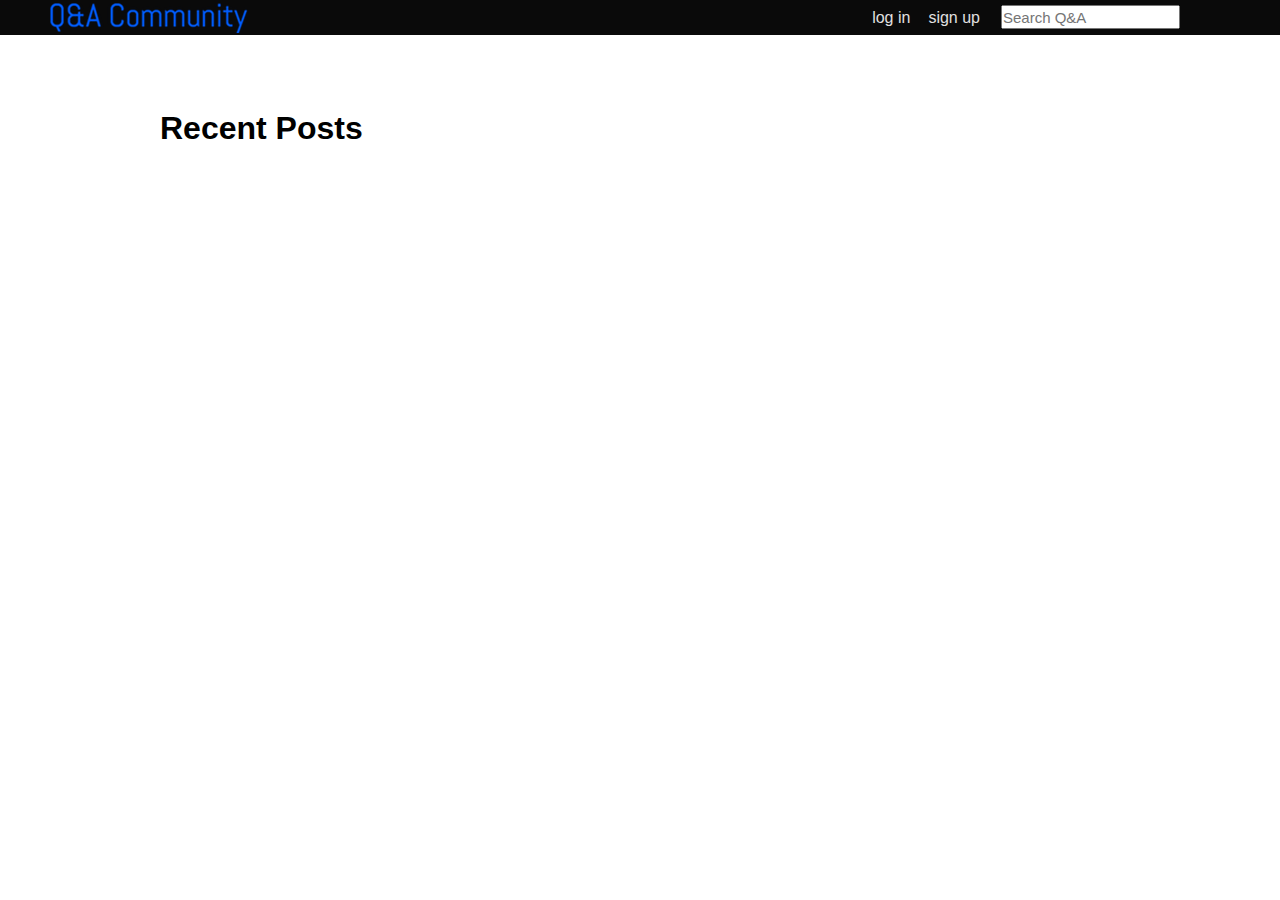
<file: html/index.html>
<!DOCTYPE html>
<html lang="en">
<head>
    <meta charset="utf-8">
    <meta name="viewport" content="width=device-width, initial-scale=1.0, maximum-scale=1.0">
    <meta name="description" content="stack index">
    <meta name="author" content="Riggs">

    <!--favicon icon-->
    <link rel="icon" type="image/png" href="../img/qmark.png">
    <link href="../css/style.css" rel="stylesheet">
    
    <!-- <script src="http://cdnjs.cloudflare.com/ajax/libs/mustache.js/0.7.0/mustache.min.js"></script> -->
	<script src="http://cdnjs.cloudflare.com/ajax/libs/jquery/1.8.2/jquery.min.js"></script>
    <title>Q&A Community</title>
 
 </head>
 <body>
	<div class ="wrapper">
		
		<!-- header start -->
		<div class="header">
			<a href = "index.html"><img class="logo-brand" src="../img/logo.png" alt=""/>

			<div class="menu-items">
				<a href = "login.html" class="login-link">log in</a>
				<a href = "register.html" class="login-link">sign up</a>
				
				<div class="search-container">
                	<form id="search" action="/search" method="get" autocomplete="off">
                    	<input name="q" type="text" placeholder="Search Q&amp;A" value="" tabindex="1" autocomplete="off" maxlength="240">
                	</form>
                </div>
			</div>
		</div>
		<!-- header end -->
		
		<!-- body start -->
		<div class="contentWrapper">
			<h1> Recent Posts </h1>
		</div>
		<!-- body end -->
	</div>
 
	<!-- scripts -->
	<script src="../js/questions.js"></script>
	<script src="../js/scripts.js"></script>
 </body>
 </html>
</file>
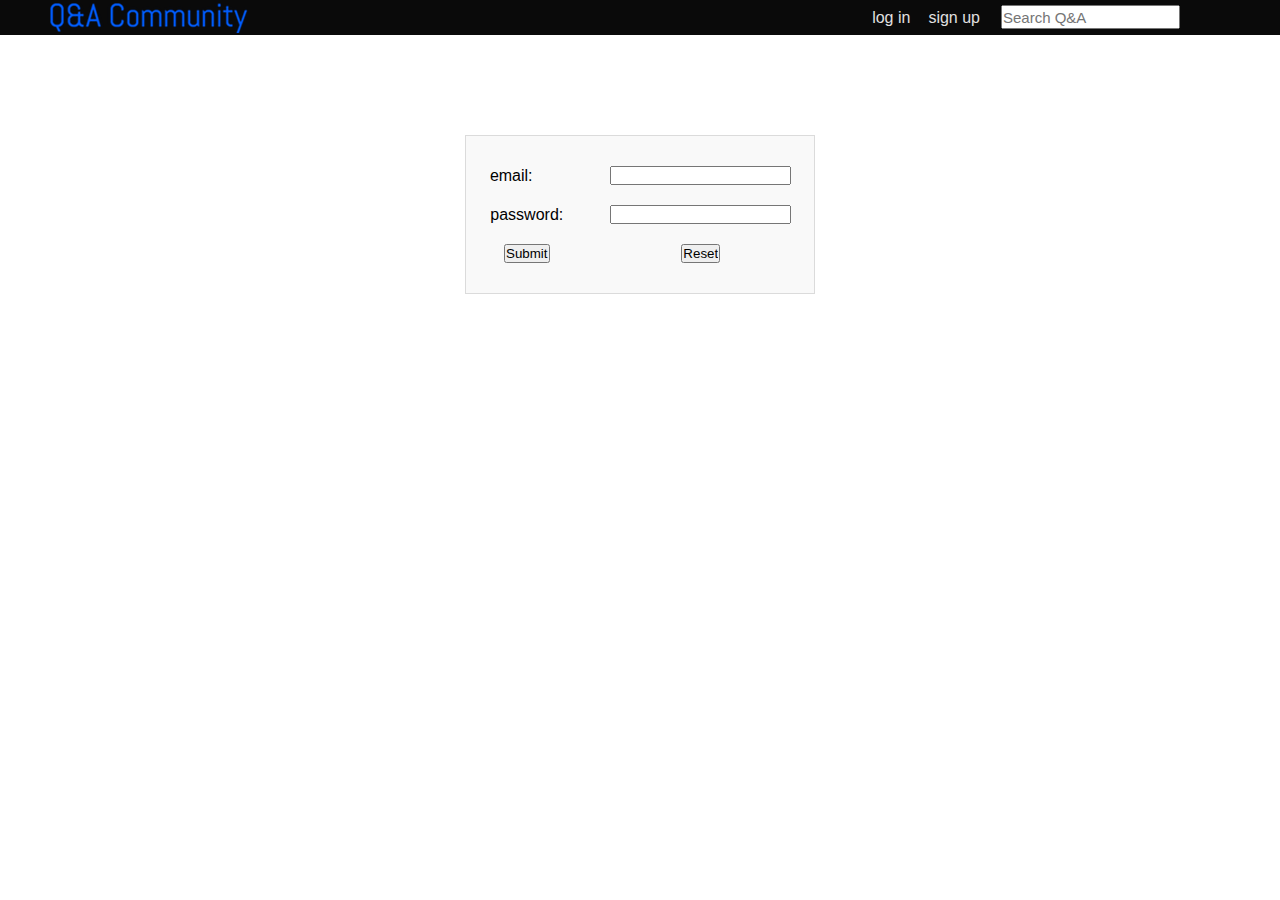
<file: html/login.html>
<!DOCTYPE html>
<html lang="en">
<head>
    <meta charset="UTF-8">
    <title>Login</title>
    <link rel="icon" type="image/png" href="../img/qmark.png">
    <link href="../css/logandsign.css" rel="stylesheet">
</head>
<body>
<div class ="wrapper">

    <!-- header start -->
    <div class="header">
        <a href = "index.html"><img class="logo-brand" src="../img/logo.png" alt=""/>

            <div class="menu-items">
                <a href = "" class="login-link">log in</a>
                <a href = "" class="login-link">sign up</a>

                <div class="search-container">
                    <form id="search" action="/search" method="get" autocomplete="off">
                        <input name="q" type="text" placeholder="Search Q&amp;A" value="" tabindex="1" autocomplete="off" maxlength="240">
                    </form>
                </div>
            </div>
    </div>
</div>
    <!-- header end -->
<div class="content">
    <div class="login">
            <table cellpadding="0" cellspacing="0">
                <form action="successful.html" method="get">
                    <tr>
                        <td colspan="3" height="30px">
                        </td>
                    </tr>
                    <tr>
                        <td width="220px">
                            <p>email:&nbsp;&nbsp;&nbsp;&nbsp;&nbsp;&nbsp;&nbsp;</p>
                        </td>
                        <td width="320px">
                            <input type="text" name="email" id="email" />
                        </td>
                    </tr>
                    <tr>
                        <td colspan="3" height="20px">
                        </td>
                    </tr>
                    <tr>
                        <td>
                            <p>password:</p>
                        </td>
                        <td>
                            <input type="password" name="password" id="pwd" />
                        </td>
                    </tr>
                    <tr>
                        <td colspan="3" height="20px">
                        </td>
                    </tr>
                    <tr>
                        <td>
                            <input type="submit" value="Submit" class="btn"/>
                        </td>
                        <td>
                            <input type="reset" name="Reset" value="Reset" class="btn"/>
                        </td>

                    </tr>
                    <tr>
                        <td colspan="3" height="30px">
                        </td>
                    </tr>
                </form>
            </table>
        </div>
    </div>

</div>


</body>
</html>
</file>
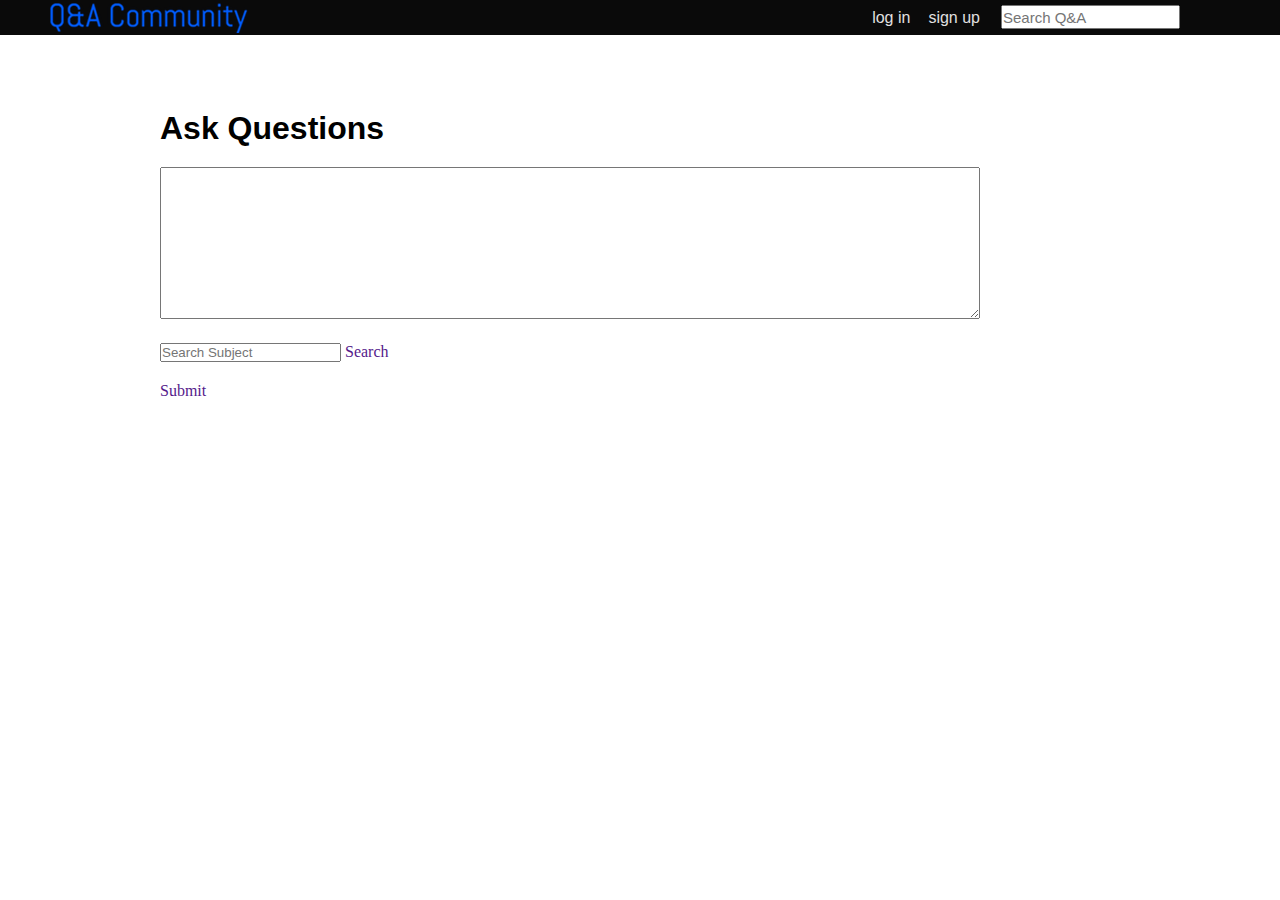
<file: html/posting.html>
<!DOCTYPE html>
<html lang="en">
<head>
    <meta charset="utf-8">
    <meta name="viewport" content="width=device-width, initial-scale=1.0, maximum-scale=1.0">
    <meta name="description" content="stack index">
    <meta name="author" content="Riggs">

     <!--favicon icon-->
    <link rel="icon" type="../image/png" href="../img/qmark.png">
    <link href="../css/poststyle.css"  rel="stylesheet">
    
    <!-- <script src="http://cdnjs.cloudflare.com/ajax/libs/mustache.js/0.7.0/mustache.min.js"></script> -->
	

    
    <title>Post new Question</title>
 
 </head>
 <body>
	<div class ="wrapper">
		
		<div class="header">
			<a href = "index.html"><img class="logo-brand" src="../img/logo.png" alt=""/>

			<div class="menu-items">
				<a href = "" class="login-link">log in</a>
				<a href = "" class="login-link">sign up</a>
				
				<div class="search-container">
                	<form id="search" action="/search" method="get" autocomplete="off">
                    	<input name="q" type="text" placeholder="Search Q&amp;A" value="" tabindex="1" autocomplete="off" maxlength="240">
                	</form>
                </div>
			</div>
		</div>
		
		<div class="post-head-wrapper">
			<h1> Ask Questions </h1>

		</div>
		<div class="posting-wrapper">
			<textarea rows="10" cols="100">
			</textarea>

		</div>
		<div class="subject-wrapper">
			<form id="sub-search" action="/search" method="get" autocomplete="off">
                    	<input name="q" type="text" placeholder="Search Subject" value="" tabindex="1" autocomplete="off" maxlength="240">
                    	<a href = "" class="subject-search">Search</a>  	
            </form> 

		</div>
		<div class="submit-button">
			<a href = "" class="submit-link">Submit</a>
		</div>
 
	
 </body>
 </html>
</file>
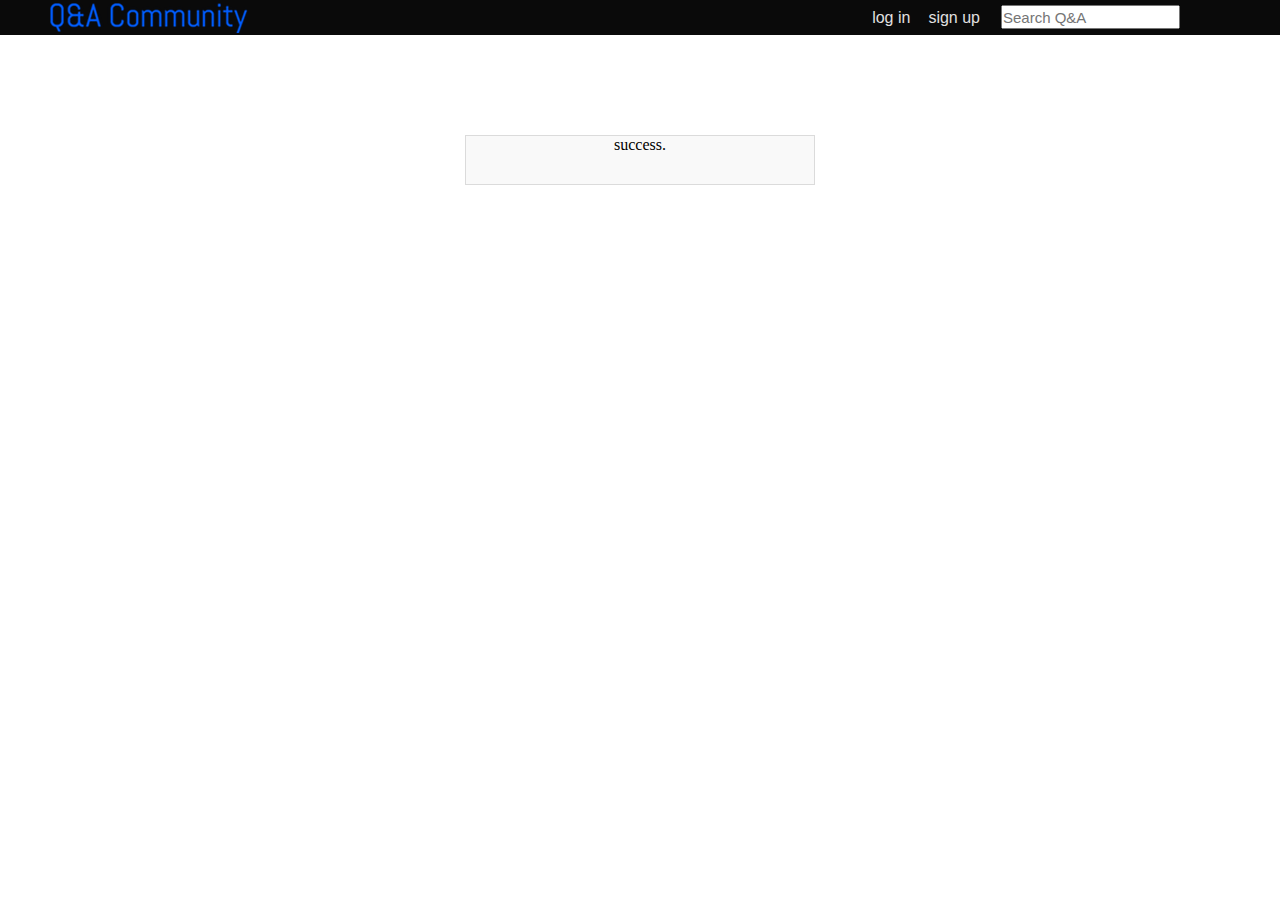
<file: html/successful.html>
<!DOCTYPE html>
<html lang="en">
<head>
    <meta charset="UTF-8">
    <title>Success</title>
    <link rel="icon" type="image/png" href="../img/qmark.png">
    <link href="../css/logandsign.css" rel="stylesheet">
</head>
<body>
<div class ="wrapper">

    <!-- header start -->
    <div class="header">
        <a href = "index.html"><img class="logo-brand" src="../img/logo.png" alt=""/>

            <div class="menu-items">
                <a href = "" class="login-link">log in</a>
                <a href = "" class="login-link">sign up</a>

                <div class="search-container">
                    <form id="search" action="/search" method="get" autocomplete="off">
                        <input name="q" type="text" placeholder="Search Q&amp;A" value="" tabindex="1" autocomplete="off" maxlength="240">
                    </form>
                </div>
            </div>
    </div>
</div>
    <!-- header end -->
<div class="content">
    <div class="login">
        <table cellpadding="0" cellspacing="0">
            <form action="" method="get">
                <tr height="30px">
                </tr>
                <tr>
                    success.
                </tr>
            </form>
        </table>
    </div>
</div>
<script src="../js/success.js"></script>


</body>
</html>
</file>
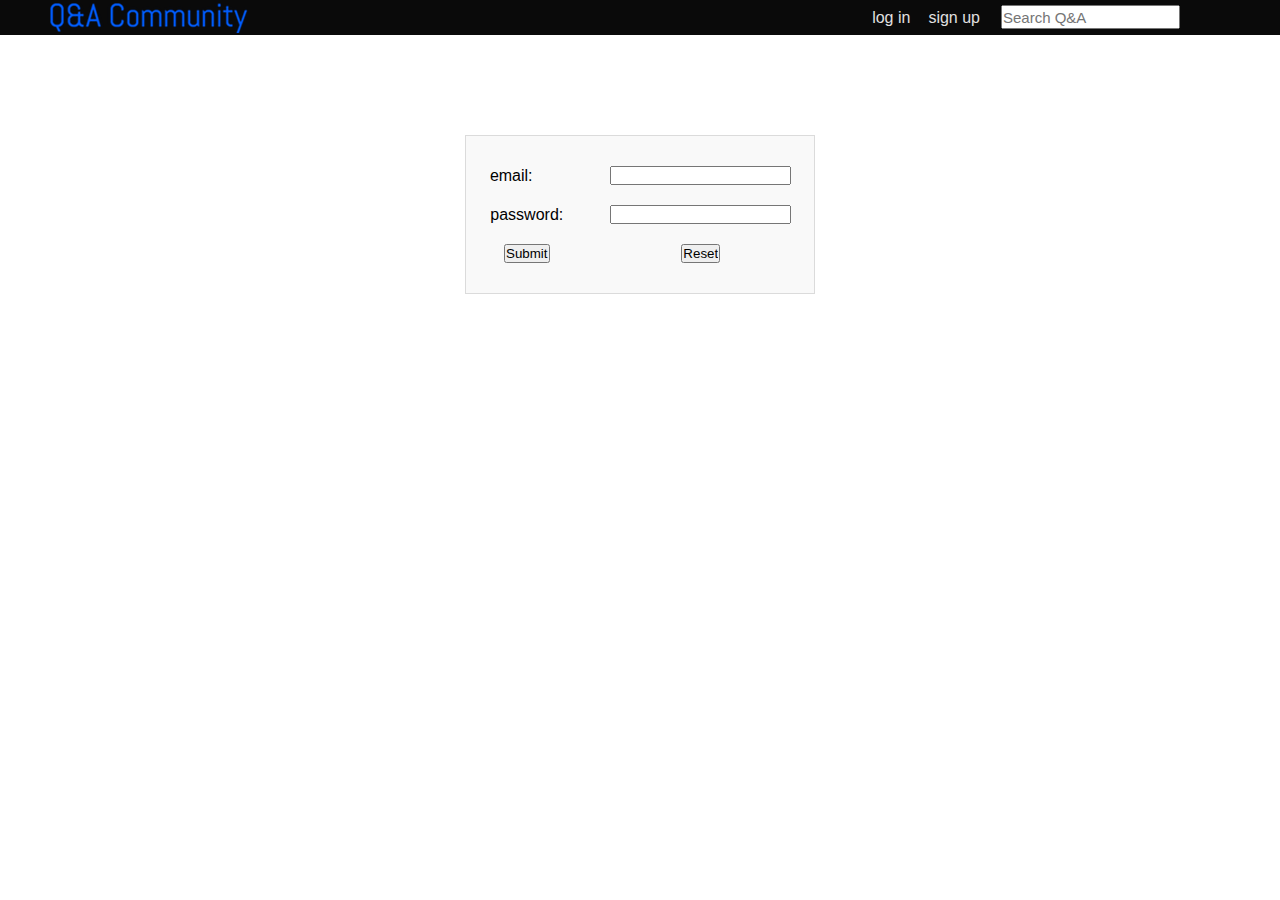
<file: site/html/login.html>
<!DOCTYPE html>
<html lang="en">
<head>
    <meta charset="UTF-8">
    <title>Login</title>
    <link rel="icon" type="image/png" href="../img/qmark.png">
    <link href="../css/logandsign.css" rel="stylesheet">
</head>
<body>
<div class ="wrapper">

    <!-- header start -->
    <div class="header">
        <a href = "index.html"><img class="logo-brand" src="../img/logo.png" alt=""/>

            <div class="menu-items">
                <a href = "login.html" class="login-link">log in</a>
                <a href = "register.html" class="login-link">sign up</a>

                <div class="search-container">
                    <form id="search" action="/search" method="get" autocomplete="off">
                        <input name="q" type="text" placeholder="Search Q&amp;A" value="" tabindex="1" autocomplete="off" maxlength="240">
                    </form>
                </div>
            </div>
    </div>
</div>
    <!-- header end -->
<div class="content">
    <div class="login">
            <table cellpadding="0" cellspacing="0">
                <form action="successful.html" method="get">
                    <tr>
                        <td colspan="3" height="30px">
                        </td>
                    </tr>
                    <tr>
                        <td width="220px">
                            <p>email:&nbsp;&nbsp;&nbsp;&nbsp;&nbsp;&nbsp;&nbsp;</p>
                        </td>
                        <td width="320px">
                            <input type="text" name="email" id="email" />
                        </td>
                    </tr>
                    <tr>
                        <td colspan="3" height="20px">
                        </td>
                    </tr>
                    <tr>
                        <td>
                            <p>password:</p>
                        </td>
                        <td>
                            <input type="password" name="password" id="pwd" />
                        </td>
                    </tr>
                    <tr>
                        <td colspan="3" height="20px">
                        </td>
                    </tr>
                    <tr>
                        <td>
                            <input type="submit" value="Submit" class="btn"/>
                        </td>
                        <td>
                            <input type="reset" name="Reset" value="Reset" class="btn"/>
                        </td>

                    </tr>
                    <tr>
                        <td colspan="3" height="30px">
                        </td>
                    </tr>
                </form>
            </table>
        </div>
    </div>

</div>


</body>
</html>
</file>
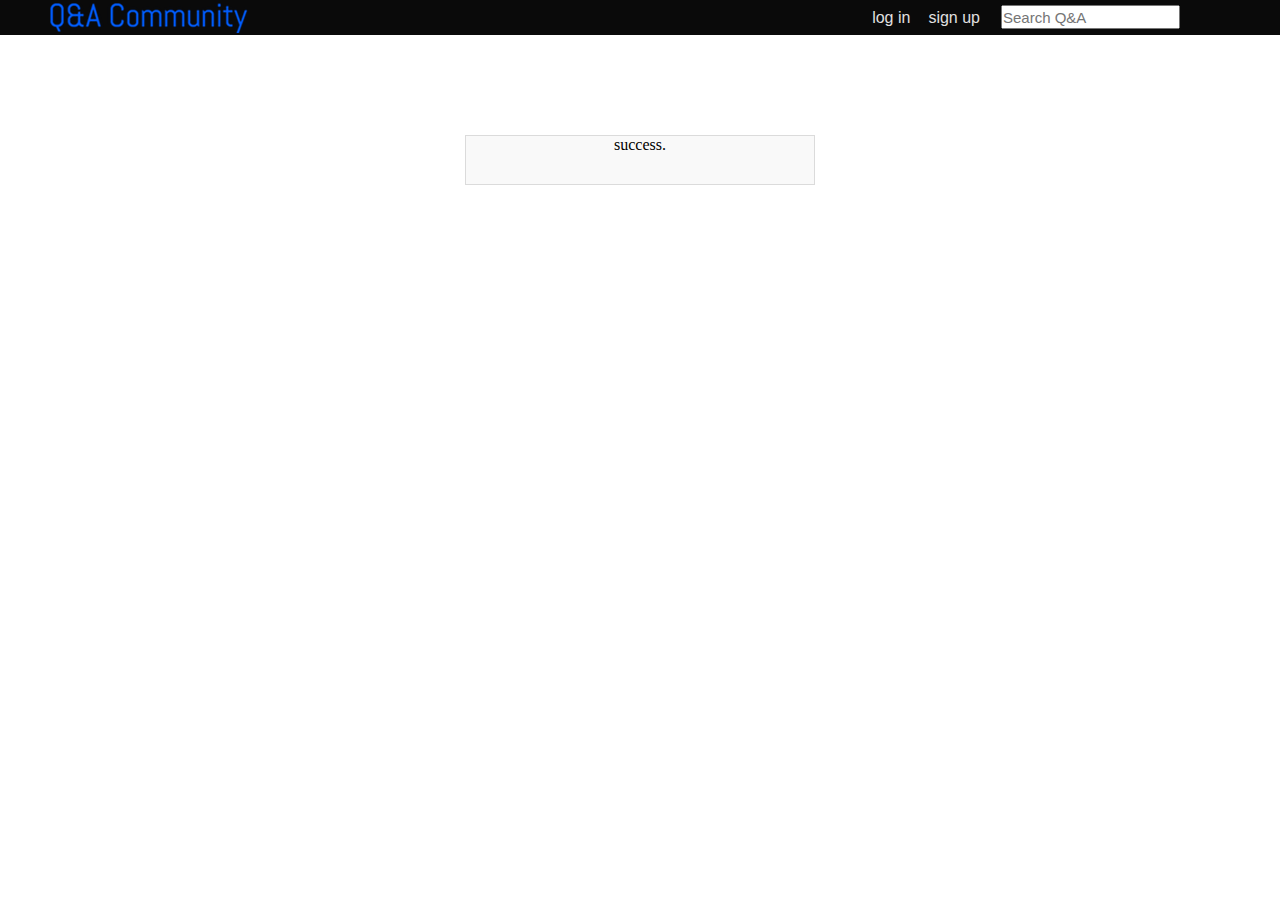
<file: site/html/successful.html>
<!DOCTYPE html>
<html lang="en">
<head>
    <meta charset="UTF-8">
    <title>Success</title>
    <link rel="icon" type="image/png" href="../img/qmark.png">
    <link href="../css/logandsign.css" rel="stylesheet">
</head>
<body>
<div class ="wrapper">

    <!-- header start -->
    <div class="header">
        <a href = "index.html"><img class="logo-brand" src="../img/logo.png" alt=""/>

            <div class="menu-items">
                <a href = "" class="login-link">log in</a>
                <a href = "" class="login-link">sign up</a>

                <div class="search-container">
                    <form id="search" action="/search" method="get" autocomplete="off">
                        <input name="q" type="text" placeholder="Search Q&amp;A" value="" tabindex="1" autocomplete="off" maxlength="240">
                    </form>
                </div>
            </div>
        </a>
    </div>
</div>
    <!-- header end -->
<div class="content">
    <div class="login">
        <table cellpadding="0" cellspacing="0">
            <form action="" method="get">
                <tr height="30px">
                </tr>
                <tr>
                    success.
                </tr>
            </form>
        </table>
    </div>
</div>
<script src="../js/success.js"></script>


</body>
</html>
</file>
<file: css/logandsign.css>
h1,h2,h3,h4,h5,h6,p,th{
    font-family: helvetica;
}

*{
    margin: 0;
    padding: 0;
}

a{
    text-decoration: none;
}
/* ----------------------------------------------------------------
	header
-----------------------------------------------------------------*/

.header{
    width: 100%;
    background: rgba(10,10,10, 1) !important;
    height: 35px;
}

.logo-brand{
    float: left;
    padding-left: 50px;
    padding-top: 3px;
}

.menu-items{
    display: inline-block;
    position: absolute;
    right: 100px;
    margin-top:5px;
}

.search-container{
    display: inline-block;
    padding-left: 10px;
}

.search-container form{
    margin: 0;
    padding: 0;
}

.search-container input[type=text]{
    height: 20px;
    width: 175px;
    font-size: 15px;
}

.menu-items a{
    padding: 7px;
}

.login-link{
    color: #e0e0e0;
    font-family: helvetica;
}

.highlighted{
    color:#6495ED;
}


.content{
    width:350px;
    height: auto;
    margin: 0 auto;
    padding-top: 100px;
}

.topic{
    /*background: url();*/
    width:350px;
    height:54px;

}

.login{

    border:1px solid #DBDBDB;
    background: #F9F9F9;
    text-align: center;

}
</file>
<file: css/poststyle.css>
h1,h2,h3,h4,h5,h6{
	font-family: helvetica;
}

*{
margin: 0;
padding: 0;
}

a{
	text-decoration: none;
}

.header{
    width: 100%;
    background: rgba(10,10,10, 1) !important;
    height: 35px;
}

.logo-brand{
	float: left;
	padding-left: 50px;
	padding-top: 3px;
}

.menu-items{
	display: inline-block;
	position: absolute;
	right: 100px;
	margin-top:5px;
}

.search-container{
	display: inline-block;
	padding-left: 10px;
}

.search-container form{
	margin: 0;
	padding: 0;
}

.search-container input[type=text]{
	height: 20px;
	width: 175px;
	font-size: 15px;
}

.menu-items a{
	padding: 7px;	
}

.login-link{
	color: #e0e0e0;
	font-family: helvetica;
}

.highlighted{
	color:#6495ED;
}
/*-------body ---------*/

.post-head-wrapper{
	margin: 0 auto;
	width: 960px;
	padding-top:75px;
}
.posting-wrapper{
	margin: 0 auto;
	width: 960px;
	padding-top:20px;

}
.subject-wrapper{
	margin: 0 auto;
	width: 960px;
	padding-top:20px;

}
.submit-button{
	margin: 0 auto;
	width: 960px;
	padding-top:20px;
}
</file>
<file: site/css/logandsign.css>
h1,h2,h3,h4,h5,h6,p,th{
    font-family: helvetica;
}

*{
    margin: 0;
    padding: 0;
}

a{
    text-decoration: none;
}
/* ----------------------------------------------------------------
	header
-----------------------------------------------------------------*/

.header{
    width: 100%;
    background: rgba(10,10,10, 1) !important;
    height: 35px;
}

.logo-brand{
    float: left;
    padding-left: 50px;
    padding-top: 3px;
}

.menu-items{
    display: inline-block;
    position: absolute;
    right: 100px;
    margin-top:5px;
}

.search-container{
    display: inline-block;
    padding-left: 10px;
}

.search-container form{
    margin: 0;
    padding: 0;
}

.search-container input[type=text]{
    height: 20px;
    width: 175px;
    font-size: 15px;
}

.menu-items a{
    padding: 7px;
}

.login-link{
    color: #e0e0e0;
    font-family: helvetica;
}

.highlighted{
    color:#6495ED;
}


.content{
    width:350px;
    height: auto;
    margin: 0 auto;
    padding-top: 100px;
}

.topic{
    /*background: url();*/
    width:350px;
    height:54px;

}

.login{

    border:1px solid #DBDBDB;
    background: #F9F9F9;
    text-align: center;

}
</file>
<file: css/style.css>
/*------------------------------------------------------------------
Common Stylesheet

Project:   Stack Overflow Clone
Build:     Bootstrap 3 +
Author:    Thomas Riggs

-------------------------------------------------------------------*/
h1,h2,h3,h4,h5,h6{
	font-family: helvetica;
}

*{
margin: 0;
padding: 0;
}

a{
	text-decoration: none;
}
/* ----------------------------------------------------------------
	header
-----------------------------------------------------------------*/
 
.header{
    width: 100%;
    background: rgba(10,10,10, 1) !important;
    height: 35px;
}

.logo-brand{
	float: left;
	padding-left: 50px;
	padding-top: 3px;
}

.menu-items{
	display: inline-block;
	position: absolute;
	right: 100px;
	margin-top:5px;
}

.search-container{
	display: inline-block;
	padding-left: 10px;
}

.search-container form{
	margin: 0;
	padding: 0;
}

.search-container input[type=text]{
	height: 20px;
	width: 175px;
	font-size: 15px;
}

.menu-items a{
	padding: 7px;	
}

.login-link{
	color: #e0e0e0;
	font-family: helvetica;
}

.highlighted{
	color:#6495ED;
}

/* ----------------------------------------------------------------
	Home Page Main Area
-----------------------------------------------------------------*/
.contentWrapper{
	margin: 0 auto;
	width: 960px;
	padding-top:75px;
}


.main-area{

}

.question-container{
	margin-bottom: 10px;
	border-bottom: 2px solid #F0F0F0;
	border-top: 2px solid #F0F0F0;
	overflow: auto;
	margin-top: 15px;
}

.question-area{
	padding-top:15px;
}

.votes{
	text-align: center;
    width: 50px;
    float: left;
    margin-bottom: 10px;
    margin-right: 30px;
}

#votes{
	font-size: 25px;
    color: #898888;
}

.summary{

}

.question-content{
	margin-bottom: 10px;
    margin-top: 10px;
}

.question-link{
	display: inline;
	margin-right: 20px;
}

.question-link a{
	display:inline-block;
}

.hyperlink{
	color: #0623F4;
}

.post-info{
	display: inline-block;
}

.question-link h3, a, .post-info h6{
	display: inline;
}

.tags{
	margin-top: 8px;
}

.tag{
	color: #566E76!important;
    font-size: 11px;
    font-weight: normal;
    display: inline-block;
    background-color: #F7FDFF;
    text-decoration: none;
    white-space: nowrap;
    overflow: visible;
    margin-right: 2px;
    padding: 0.3em 0.8em;
    line-height: 1.2;
    border: 1px solid #C0D4DB;
    border-radius: 15px;
}
</file>
